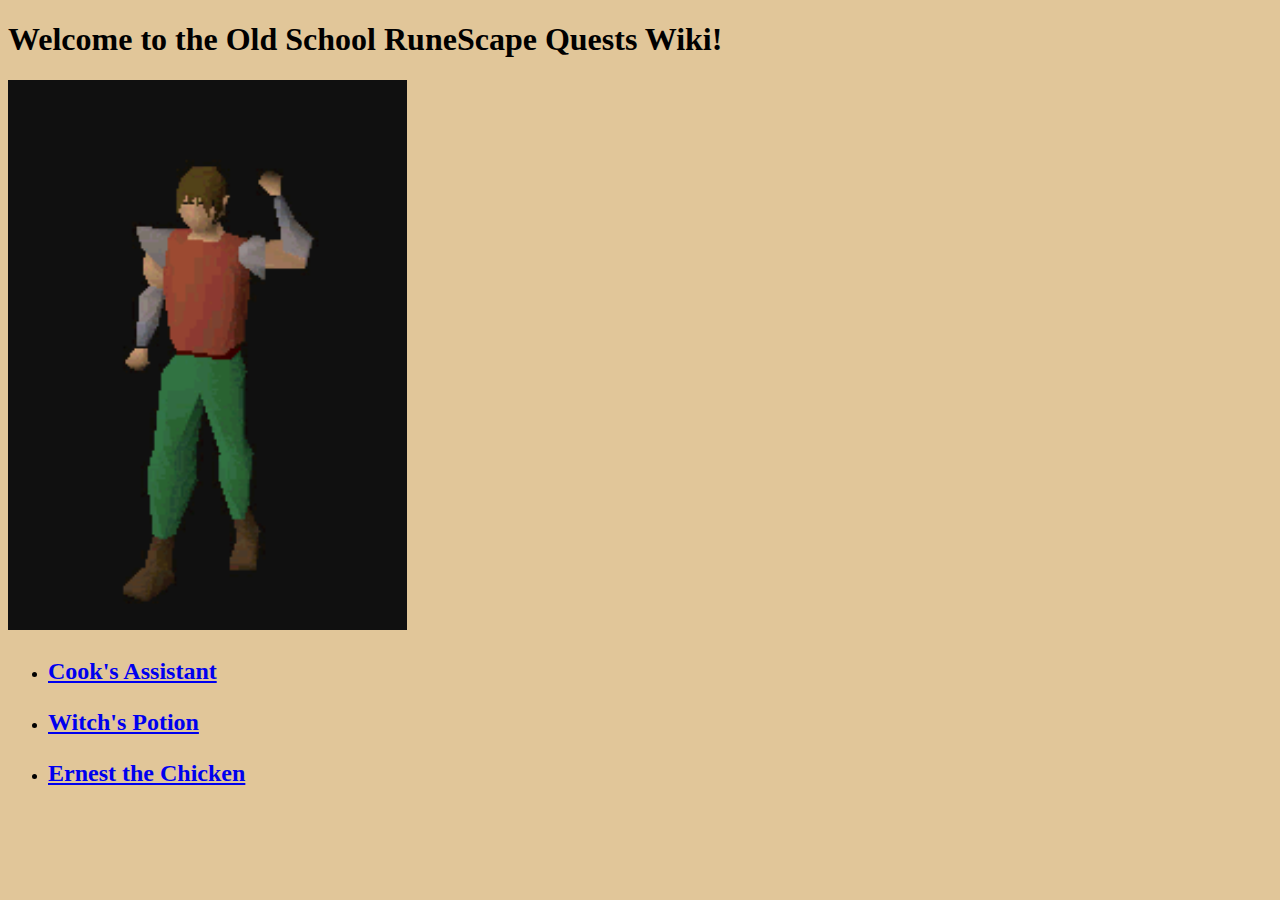
<file: index.html>
<!DOCTYPE html>
<html lang="en">
    <head>
        <meta charset="utf-8">
        <title>Old School RuneScape Quests Wiki</title>
        <link rel="stylesheet" href="styles.css">
    </head>

    <body>
        <h1>Welcome to the Old School RuneScape Quests Wiki!</h1>
        <img src="images/wave.gif" height="550" alt="Animated GIF of a basic character model waving and a black background">

        <ul>
            <li><p class="index"><a href="quests/cooks-assistant.html">Cook's Assistant</a></p></li>
            <li><p class="index"><a href="quests/witchs-potion.html">Witch's Potion</a></p></li>
            <li><p class="index"><a href="quests/ernest-the-chicken.html">Ernest the Chicken</a></p></li>
        </ul>
    </body>
</html>
</file>
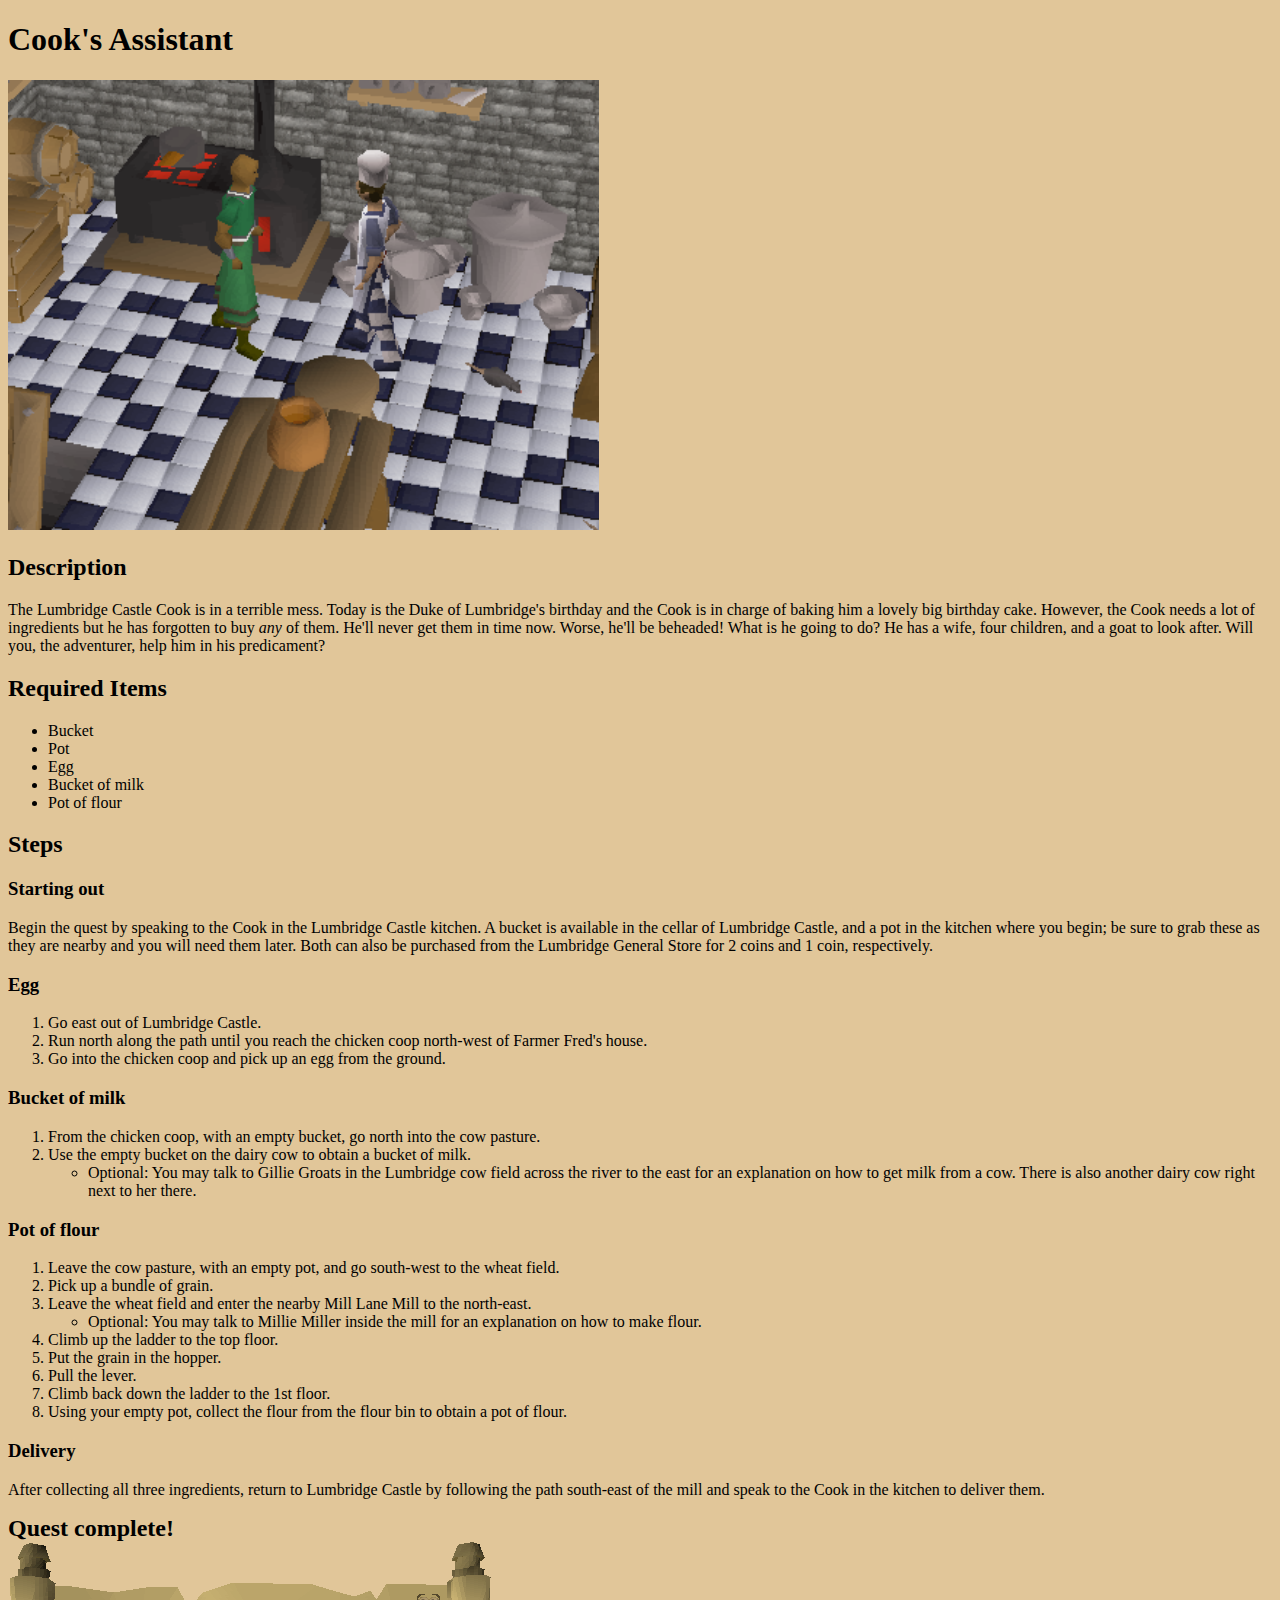
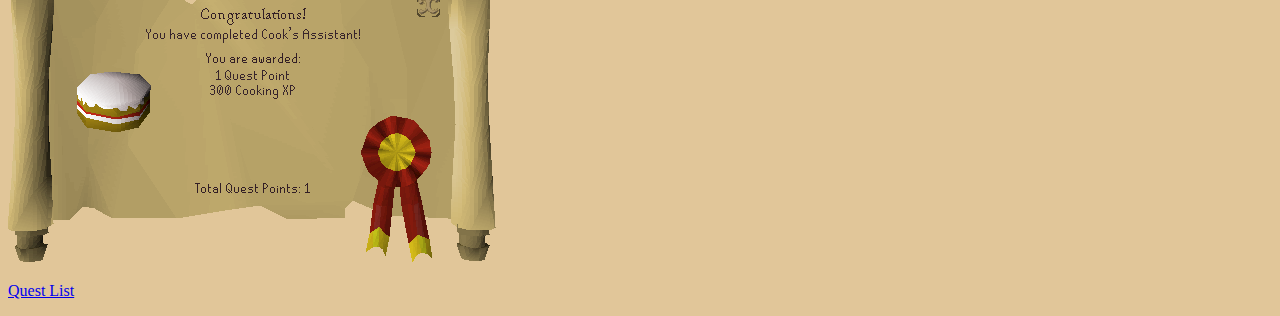
<file: quests/cooks-assistant.html>
<!DOCTYPE html>
<html lang="en">
    <head>
        <meta charset="utf-8">
        <title>Cook's Assistant</title>
        <link rel="stylesheet" href="../styles.css">
    </head>

    <body>
        <h1>Cook's Assistant</h1>
        <img src="../images/cooks-assistant/cooks-assistant.png" height="450" alt="A player's character standing facing a cook in a typical medieval kitchen">

        <h2>Description</h2>
        <p>The Lumbridge Castle Cook is in a terrible mess. Today is the Duke of Lumbridge's birthday and the Cook is in charge of baking him a lovely big birthday cake. However, the Cook needs a lot of ingredients but he has forgotten to buy <em>any</em> of them. He'll never get them in time now. Worse, he'll be beheaded! What is he going to do? He has a wife, four children, and a goat to look after. Will you, the adventurer, help him in his predicament?</p>

        <h2>Required Items</h2>
        <ul>
            <li>Bucket</li></lo>
            <li>Pot</li>
            <li>Egg</li>
            <li>Bucket of milk</li>
            <li>Pot of flour</li>
        </ul>

        <h2>Steps</h2>
        <h3>Starting out</h3>
        <p>Begin the quest by speaking to the Cook in the Lumbridge Castle kitchen. A bucket is available in the cellar of Lumbridge Castle, and a pot in the kitchen where you begin; be sure to grab these as they are nearby and you will need them later. Both can also be purchased from the Lumbridge General Store for 2 coins and 1 coin, respectively.</p>

        <h3>Egg</h3>
        <ol>
            <li>Go east out of Lumbridge Castle.</li>
            <li>Run north along the path until you reach the chicken coop north-west of Farmer Fred's house.</li>
            <li>Go into the chicken coop and pick up an egg from the ground.</li>
        </ol>

        <h3>Bucket of milk</h3>
        <ol>
            <li>From the chicken coop, with an empty bucket, go north into the cow pasture.</li>
            <li>Use the empty bucket on the dairy cow to obtain a bucket of milk.
                <ul>
                    <li>Optional: You may talk to Gillie Groats in the Lumbridge cow field across the river to the east for an explanation on how to get milk from a cow. There is also another dairy cow right next to her there.</li>
                </ul>
            </li>
        </ol>

        <h3>Pot of flour</h3>
        <ol>
            <li>Leave the cow pasture, with an empty pot, and go south-west to the wheat field.</li>
            <li>Pick up a bundle of grain.</li>
            <li>Leave the wheat field and enter the nearby Mill Lane Mill to the north-east.
                <ul>
                    <li>Optional: You may talk to Millie Miller inside the mill for an explanation on how to make flour.</li>
                </ul>
            </li>
            <li>Climb up the ladder to the top floor.</li>
            <li>Put the grain in the hopper.</li>
            <li>Pull the lever.</li>
            <li>Climb back down the ladder to the 1st floor.</li>
            <li>Using your empty pot, collect the flour from the flour bin to obtain a pot of flour.</li>
        </ol>

        <h3>Delivery</h3>
        <p>After collecting all three ingredients, return to Lumbridge Castle by following the path south-east of the mill and speak to the Cook in the kitchen to deliver them.</p>
        
        <div class="reward">Quest complete!</div>
        <img src="../images/cooks-assistant/cooks-assistant-reward.png" alt="A reward scroll showing the rewards for successfully completing Cook's Assistant, which includes 1 Quest Point and some Cooking experience">

        <p><a href="../index.html">Quest List</a></p>
    </body>
</html>
</file>
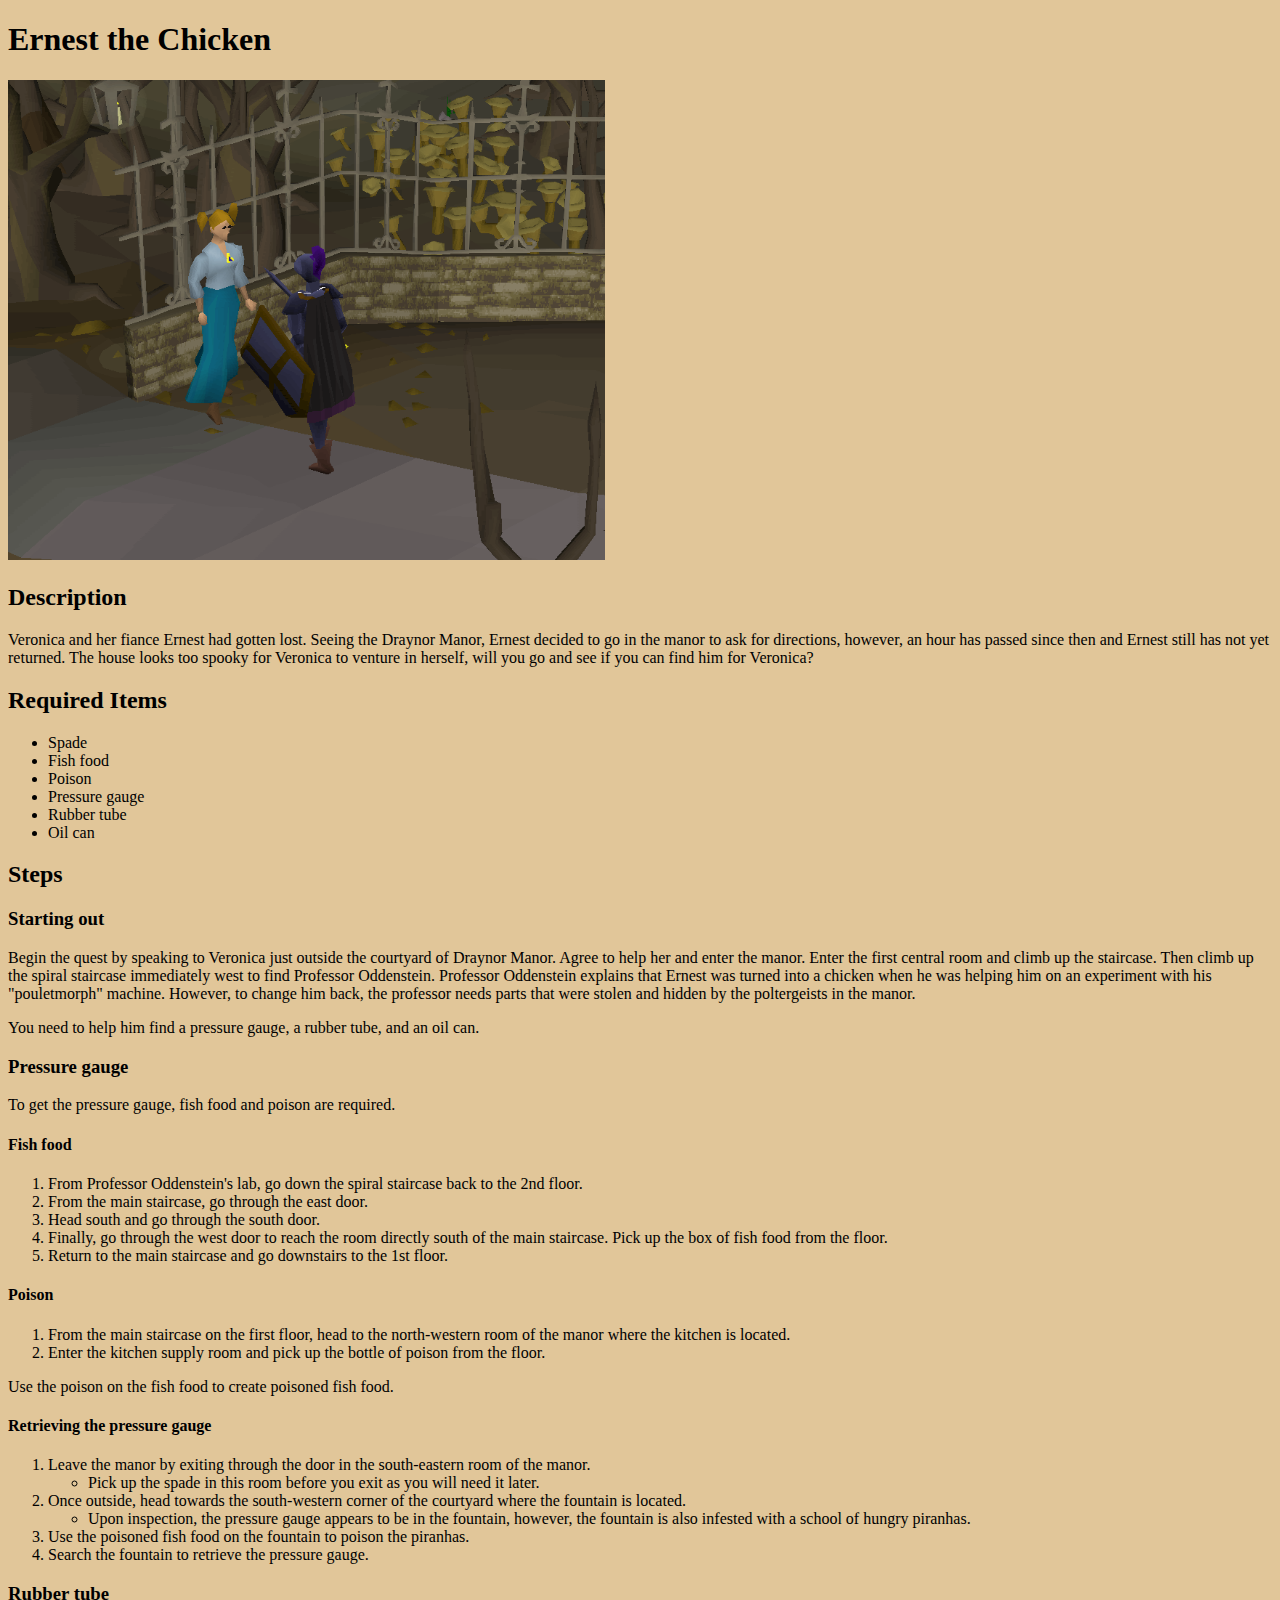
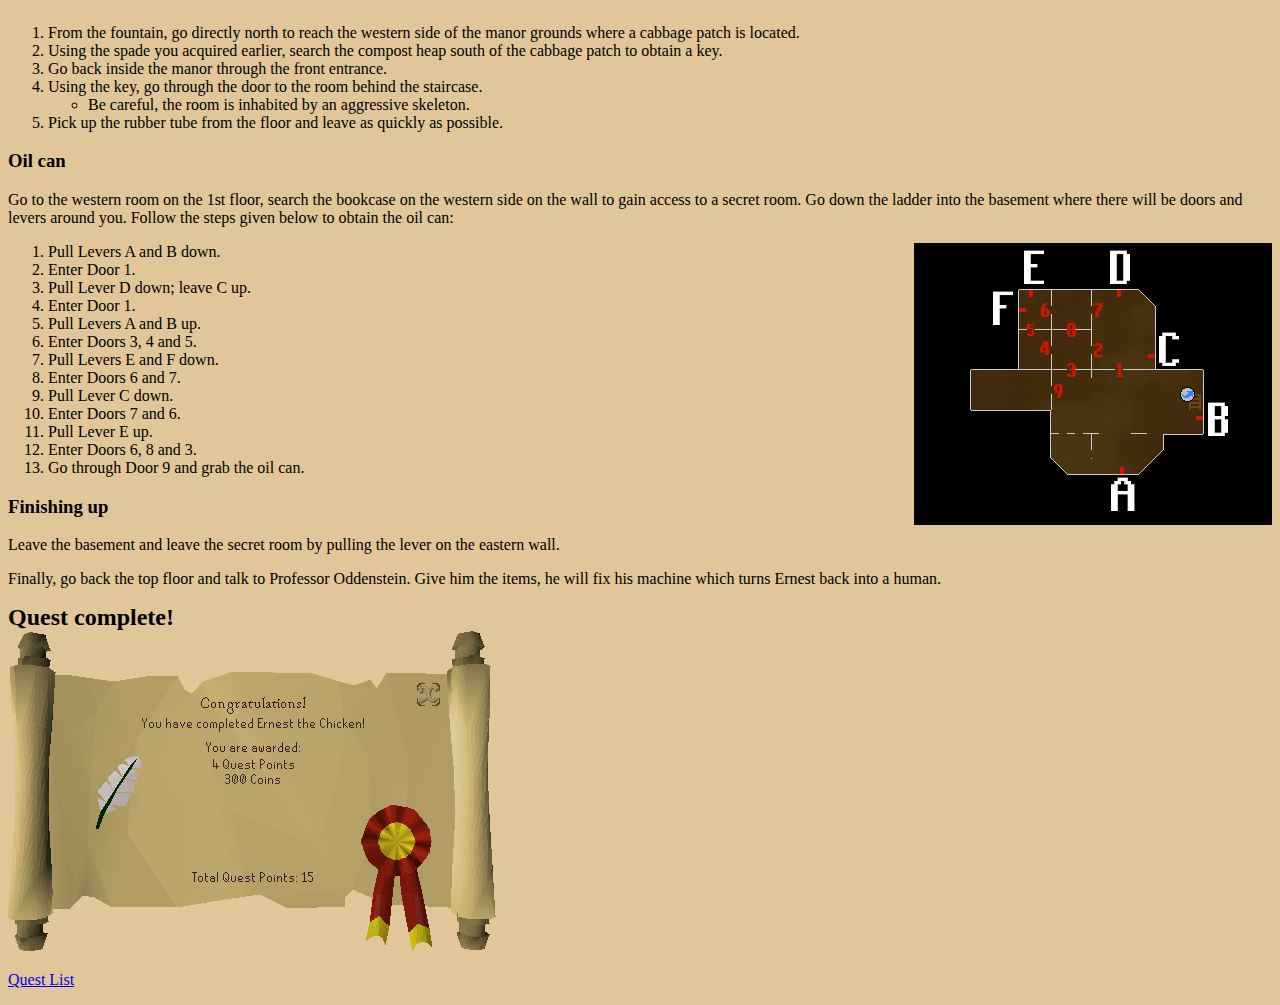
<file: quests/ernest-the-chicken.html>
<!DOCTYPE html>
<html lang="en">
    <head>
        <meta charset="utf-8">
        <title>Ernest the Chicken</title>
        <link rel="stylesheet" href="../styles.css">
    </head>

    <body>
        <h1>Ernest the Chicken</h1>
        <img src="../images/ernest-the-chicken/ernest-the-chicken.png" height="480" alt="A player in armor talking to a female NPC at the gate of a manor surrounded by dead trees">

        <h2>Description</h2>
        <p>Veronica and her fiance Ernest had gotten lost. Seeing the Draynor Manor, Ernest decided to go in the manor to ask for directions, however, an hour has passed since then and Ernest still has not yet returned. The house looks too spooky for Veronica to venture in herself, will you go and see if you can find him for Veronica?</p>

        <h2>Required Items</h2>
        <ul>
            <li>Spade</li>
            <li>Fish food</li>
            <li>Poison</li>
            <li>Pressure gauge</li>
            <li>Rubber tube</li>
            <li>Oil can</li>
        </ul>

        <h2>Steps</h2>
        <h3>Starting out</h3>
        <p>Begin the quest by speaking to Veronica just outside the courtyard of Draynor Manor. Agree to help her and enter the manor. Enter the first central room and climb up the staircase. Then climb up the spiral staircase immediately west to find Professor Oddenstein. Professor Oddenstein explains that Ernest was turned into a chicken when he was helping him on an experiment with his "pouletmorph" machine. However, to change him back, the professor needs parts that were stolen and hidden by the poltergeists in the manor.</p>

        <p>You need to help him find a pressure gauge, a rubber tube, and an oil can.</p>

        <h3>Pressure gauge</h3>
        <p>To get the pressure gauge, fish food and poison are required.</p>

        <h4>Fish food</h4>
        <ol>
            <li>From Professor Oddenstein's lab, go down the spiral staircase back to the 2nd floor.</li>
            <li>From the main staircase, go through the east door.</li>
            <li>Head south and go through the south door.</li>
            <li>Finally, go through the west door to reach the room directly south of the main staircase. Pick up the box of fish food from the floor.</li>
            <li>Return to the main staircase and go downstairs to the 1st floor.</li>
        </ol>

        <h4>Poison</h4>
        <ol>
            <li>From the main staircase on the first floor, head to the north-western room of the manor where the kitchen is located.</li>
            <li>Enter the kitchen supply room and pick up the bottle of poison from the floor.</li>
        </ol>
        
        <p>Use the poison on the fish food to create poisoned fish food.</p>

        <h4>Retrieving the pressure gauge</h4>
        <ol>
            <li>Leave the manor by exiting through the door in the south-eastern room of the manor.
                <ul>
                    <li>Pick up the spade in this room before you exit as you will need it later.</li>
                </ul>
            </li>
            <li>Once outside, head towards the south-western corner of the courtyard where the fountain is located.
                <ul>
                    <li>Upon inspection, the pressure gauge appears to be in the fountain, however, the fountain is also infested with a school of hungry piranhas.</li>
                </ul>
            </li>
            <li>Use the poisoned fish food on the fountain to poison the piranhas.</li>
            <li>Search the fountain to retrieve the pressure gauge.</li>
        </ol>

        <h3>Rubber tube</h3>
        <ol>
            <li>From the fountain, go directly north to reach the western side of the manor grounds where a cabbage patch is located.</li>
            <li>Using the spade you acquired earlier, search the compost heap south of the cabbage patch to obtain a key.</li>
            <li>Go back inside the manor through the front entrance.</li>
            <li>Using the key, go through the door to the room behind the staircase.
                <ul>
                    <li>Be careful, the room is inhabited by an aggressive skeleton.</li>
                </ul>
            </li>
            <li>Pick up the rubber tube from the floor and leave as quickly as possible.</li>
        </ol>

        <h3>Oil can</h3>
        <p>Go to the western room on the 1st floor, search the bookcase on the western side on the wall to gain access to a secret room. Go down the ladder into the basement where there will be doors and levers around you. Follow the steps given below to obtain the oil can:</p>
        <img align="right" src="../images/ernest-the-chicken/map.png" alt="Map of the basement with labeled doors and levers">

        <ol>
            <li>Pull Levers A and B down.</li>
            <li>Enter Door 1.</li>
            <li>Pull Lever D down; leave C up.</li>
            <li>Enter Door 1.</li>
            <li>Pull Levers A and B up.</li>
            <li>Enter Doors 3, 4 and 5.</li>
            <li>Pull Levers E and F down.</li>
            <li>Enter Doors 6 and 7.</li>
            <li>Pull Lever C down.</li>
            <li>Enter Doors 7 and 6.</li>
            <li>Pull Lever E up.</li>
            <li>Enter Doors 6, 8 and 3.</li>
            <li>Go through Door 9 and grab the oil can.</li>
        </ol>

        <h3>Finishing up</h3>
        <p>Leave the basement and leave the secret room by pulling the lever on the eastern wall.</p>

        <p>Finally, go back the top floor and talk to Professor Oddenstein. Give him the items, he will fix his machine which turns Ernest back into a human.</p>

        <div class="reward">Quest complete!</div>
        <img src="../images/ernest-the-chicken/ernest-the-chicken-reward.png" alt="A reward scroll showing the rewards for successfully completing Ernest the Chicken, which includes 4 Quest Point and 300 coins">

        <p><a href="../index.html">Quest List</a></p>
    </body>
</html>
</file>
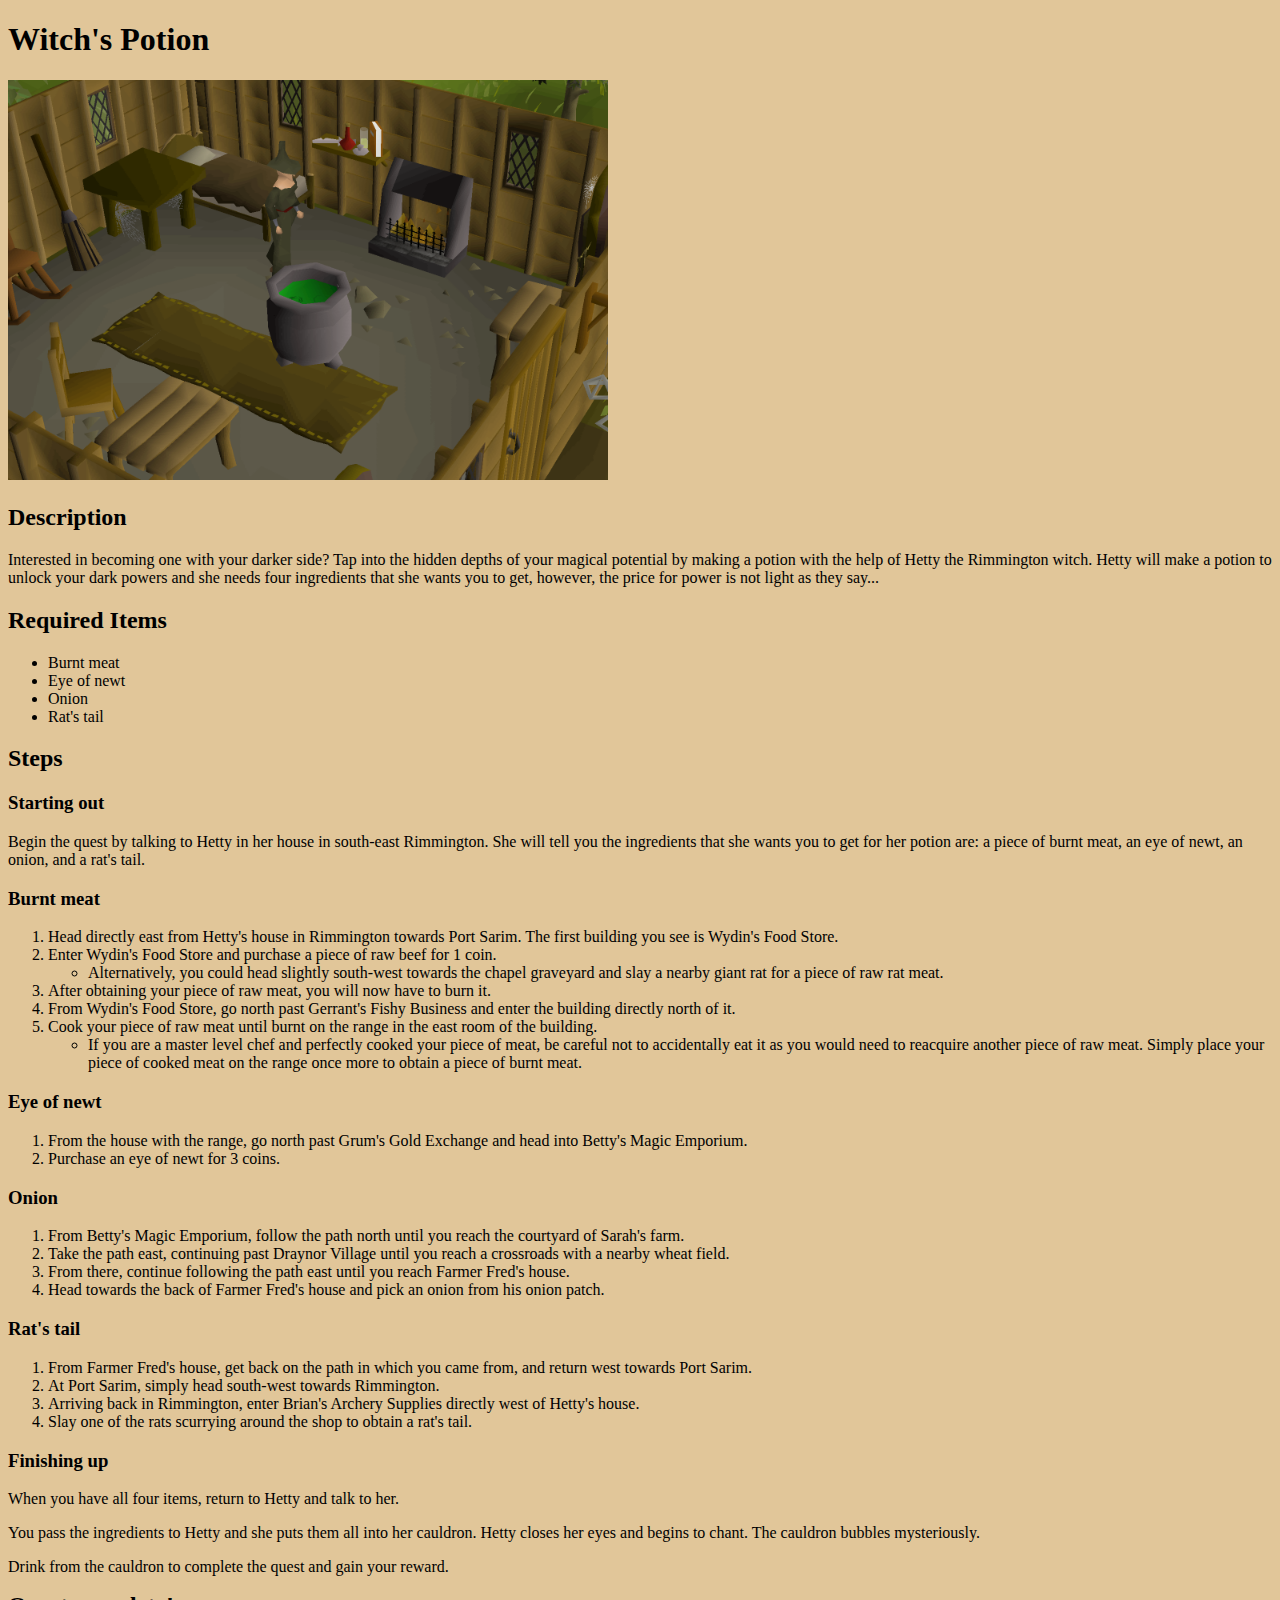
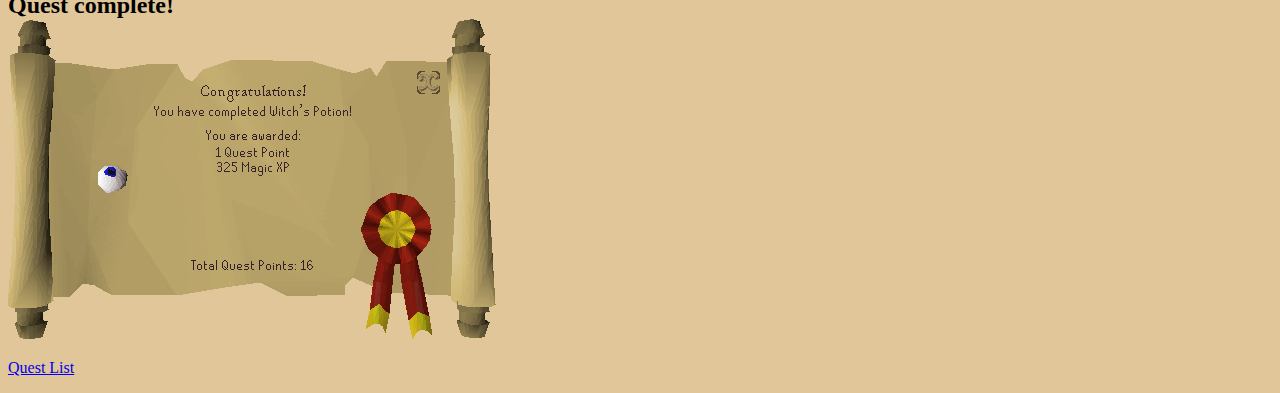
<file: quests/witchs-potion.html>
<!DOCTYPE html>
<html lang="en">
    <head>
        <meta charset="utf-8">
        <title>Witch's Potion</title>
        <link rel="stylesheet" href="../styles.css">
    </head>

    <body>
        <h1>Witch's Potion</h1>
        <img src="../images/witchs-potion/witchs-potion.png" height="400" alt="A witch standing in front of her cauldron of unknown green liquid, inside her rundown house">

        <h2>Description</h2>
        <p>Interested in becoming one with your darker side? Tap into the hidden depths of your magical potential by making a potion with the help of Hetty the Rimmington witch. Hetty will make a potion to unlock your dark powers and she needs four ingredients that she wants you to get, however, the price for power is not light as they say...</p>

        <h2>Required Items</h2>
        <ul>
            <li>Burnt meat</li>
            <li>Eye of newt</li>
            <li>Onion</li>
            <li>Rat's tail</li>
        </ul>

        <h2>Steps</h2>
        <h3>Starting out</h3>
        <p>Begin the quest by talking to Hetty in her house in south-east Rimmington. She will tell you the ingredients that she wants you to get for her potion are: a piece of burnt meat, an eye of newt, an onion, and a rat's tail.</p>

        <h3>Burnt meat</h3>
        <ol>
            <li>Head directly east from Hetty's house in Rimmington towards Port Sarim. The first building you see is Wydin's Food Store. </li>
            <li>Enter Wydin's Food Store and purchase a piece of raw beef for 1 coin.
                <ul>
                    <li>Alternatively, you could head slightly south-west towards the chapel graveyard and slay a nearby giant rat for a piece of raw rat meat.</li>
                </ul>
            </li>
            <li>After obtaining your piece of raw meat, you will now have to burn it.</li>
            <li>From Wydin's Food Store, go north past Gerrant's Fishy Business and enter the building directly north of it.</li>
            <li>Cook your piece of raw meat until burnt on the range in the east room of the building.
                <ul>
                    <li>If you are a master level chef and perfectly cooked your piece of meat, be careful not to accidentally eat it as you would need to reacquire another piece of raw meat. Simply place your piece of cooked meat on the range once more to obtain a piece of burnt meat.</li>
                </ul>
            </li>
        </ol>

        <h3>Eye of newt</h3>
        <ol>
            <li>From the house with the range, go north past Grum's Gold Exchange and head into Betty's Magic Emporium.</li>
            <li>Purchase an eye of newt for 3 coins.</li>
        </ol>

        <h3>Onion</h3>
        <ol>
            <li>From Betty's Magic Emporium, follow the path north until you reach the courtyard of Sarah's farm.</li>
            <li>Take the path east, continuing past Draynor Village until you reach a crossroads with a nearby wheat field.</li>
            <li>From there, continue following the path east until you reach Farmer Fred's house.</li>
            <li>Head towards the back of Farmer Fred's house and pick an onion from his onion patch.</li>
        </ol>

        <h3>Rat's tail</h3>
        <ol>
           <li>From Farmer Fred's house, get back on the path in which you came from, and return west towards Port Sarim.</li>
           <li>At Port Sarim, simply head south-west towards Rimmington.</li>
           <li>Arriving back in Rimmington, enter Brian's Archery Supplies directly west of Hetty's house.</li>
           <li>Slay one of the rats scurrying around the shop to obtain a rat's tail.</li>
        </ol>

        <h3>Finishing up</h3>
        <p>When you have all four items, return to Hetty and talk to her.</p>

        <p>You pass the ingredients to Hetty and she puts them all into her cauldron. Hetty closes her eyes and begins to chant. The cauldron bubbles mysteriously.</p>

        <p>Drink from the cauldron to complete the quest and gain your reward.</p>

        <div class="reward">Quest complete!</div>
        <img src="../images/witchs-potion/witchs-potion-reward.png" alt="A reward scroll showing the rewards for successfully completing Witch's Potion, which includes 1 Quest Point and some Magic experience">

        <p><a href="../index.html">Quest List</a></p>
    </body>
</html>
</file>
<file: styles.css>
* {
    background-color: rgb(225, 198, 153);
}

.index,
.reward {
    font-weight: bold;
    font-size: 24px;
}
</file>
